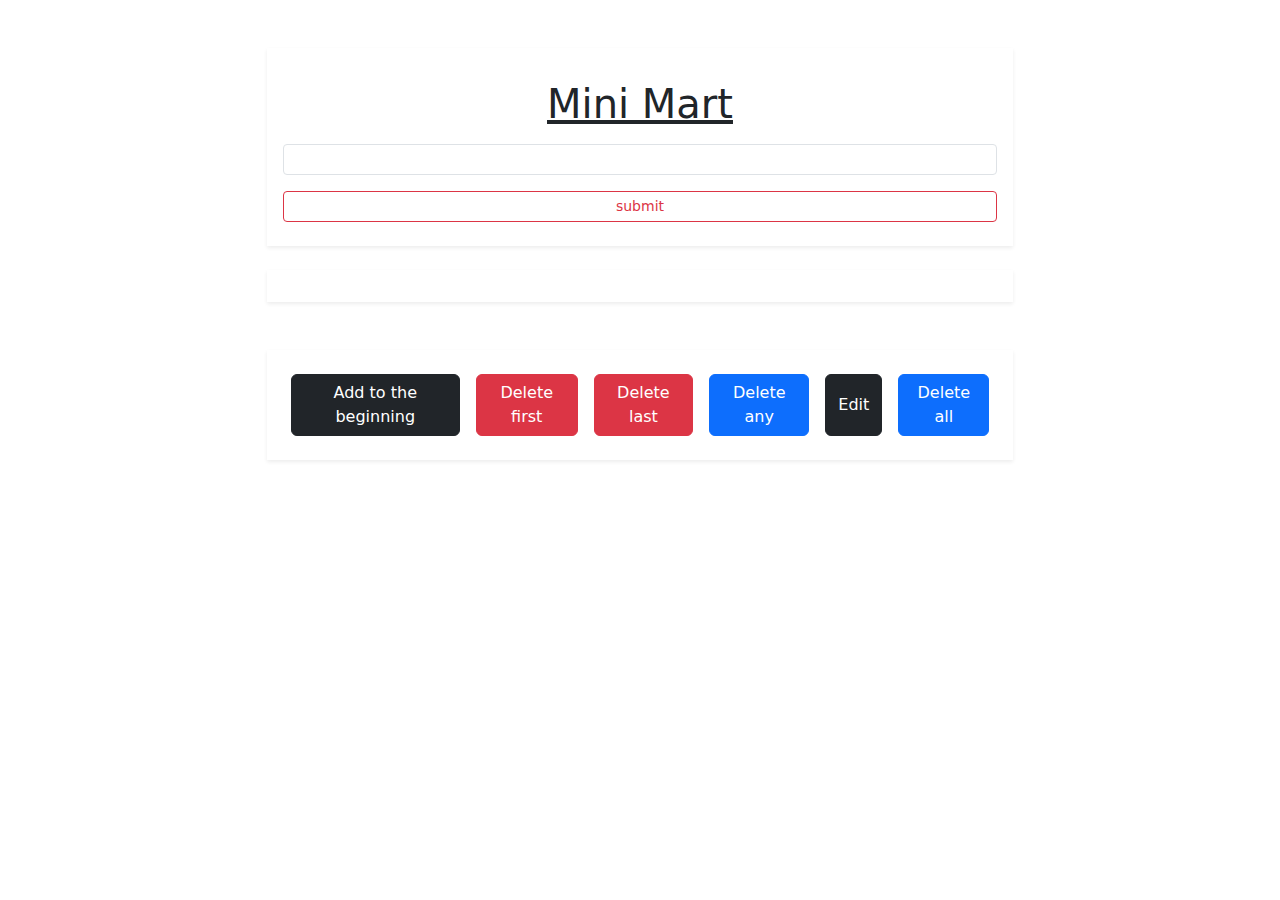
<file: index.html>
<!DOCTYPE html>
<html lang="en">
<head>
    <meta charset="UTF-8">
    <meta name="viewport" content="width=device-width, initial-scale=1.0">
    <title>Array</title>
    <link rel="stylesheet" href="script.js">
    <link rel="stylesheet" href="bootstrap.css">
    <link rel="stylesheet" href="style.css">
</head>
<body>
    <div class="container-fluid mx-auto col-lg-7 col-10 shadow-sm mt-lg-5 mt-2 p-3 ">
        <h1 class="text-center text-decoration-underline my-3">Mini Mart</h1>
        <input type="text" class="form-control shadow-none  form-control-sm my-2" id="inp">
        <button class="w-100 btn btn-outline-danger my-2 btn-sm" onclick="addItems()">submit</button>
    </div>
    <div class="container-fluid mx-auto col-lg-7 col-10 my-4 shadow-sm p-3">
        <div id="show"></div>
    </div>
    <div class="container-fluid mx-auto col-lg-7 col-10 shadow-sm mt-lg-5 mt-2 p-3 d-flex">
        <button class=" btn btn-dark mx-2 my-2 " onclick="addbegin()">Add to the beginning</button>
        <button class=" btn btn-danger mx-2 my-2 " onclick="delfirst()">Delete first</button>
        <button class=" btn btn-danger mx-2 my-2 " onclick="dellast()">Delete last</button>
        <button class=" btn btn-primary mx-2 my-2 " onclick="delany()">Delete any</button>
        <button class=" btn btn-dark mx-2 my-2 " onclick="edit()">Edit</button>
        <button class=" btn btn-primary mx-2 my-2 " onclick="delall()">Delete all</button>
    </div>
</body>
<script src="script.js"></script>
</html>
</file>
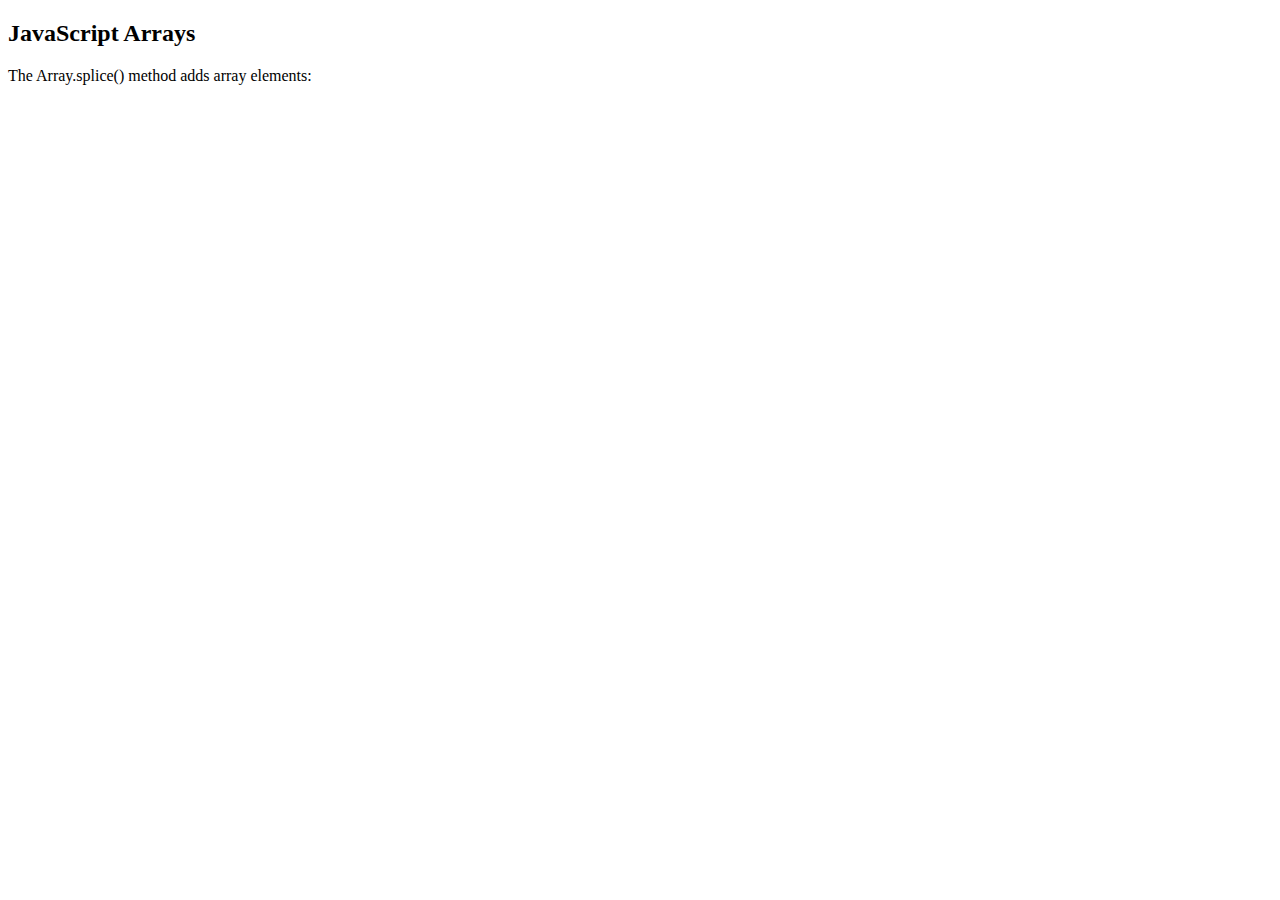
<file: exercise.html>
<!DOCTYPE html>
<html lang="en">
<head>
    <meta charset="UTF-8">
    <meta name="viewport" content="width=device-width, initial-scale=1.0">
    <title>Document</title>
</head>
<body>
    <h2>JavaScript Arrays</h2>

    <p>The Array.splice() method adds array elements:</p>
    
    <p id="demo"></p>
    
    <script>
    const fruits = ["Banana", "Orange", "Apple", "Mango"];
    
    // At position 2, add 2 elements: 
    fruits.splice(0, 5, );
    
    document.getElementById("demo").innerHTML = fruits;function delfirst() {
    if (cart.length === 0) {
        alert("Cart is already empty");
    } else {
        cart.shift(); // Removes the first element from the array
        console.log(cart);

        show.innerHTML = "";
        for (let i = 0; i < cart.length; i++) {
            show.innerHTML += `<p>${i + 1}. ${cart[i]}</p>`;
        }
    }
}

function addItems() {
    if (inp.value === "") {
        alert("Fill in something now");
    } else {
        console.log(inp.value);
        cart.push(inp.value);

        document.getElementById("inp").value = "";
        console.log(cart);

        // Create a table
        let table = "<table><tr><th>Index</th><th>Item</th></tr>";

        // Populate the table with array elements
        for (let i = 0; i < cart.length; i++) {
            table += `<tr><td>${i + 1}</td><td>${cart[i]}</td></tr>`;
        }

        table += "</table>";

        // Display the table
        show.innerHTML = table;
    }
}



    </script> 
</body>
</html>
</file>
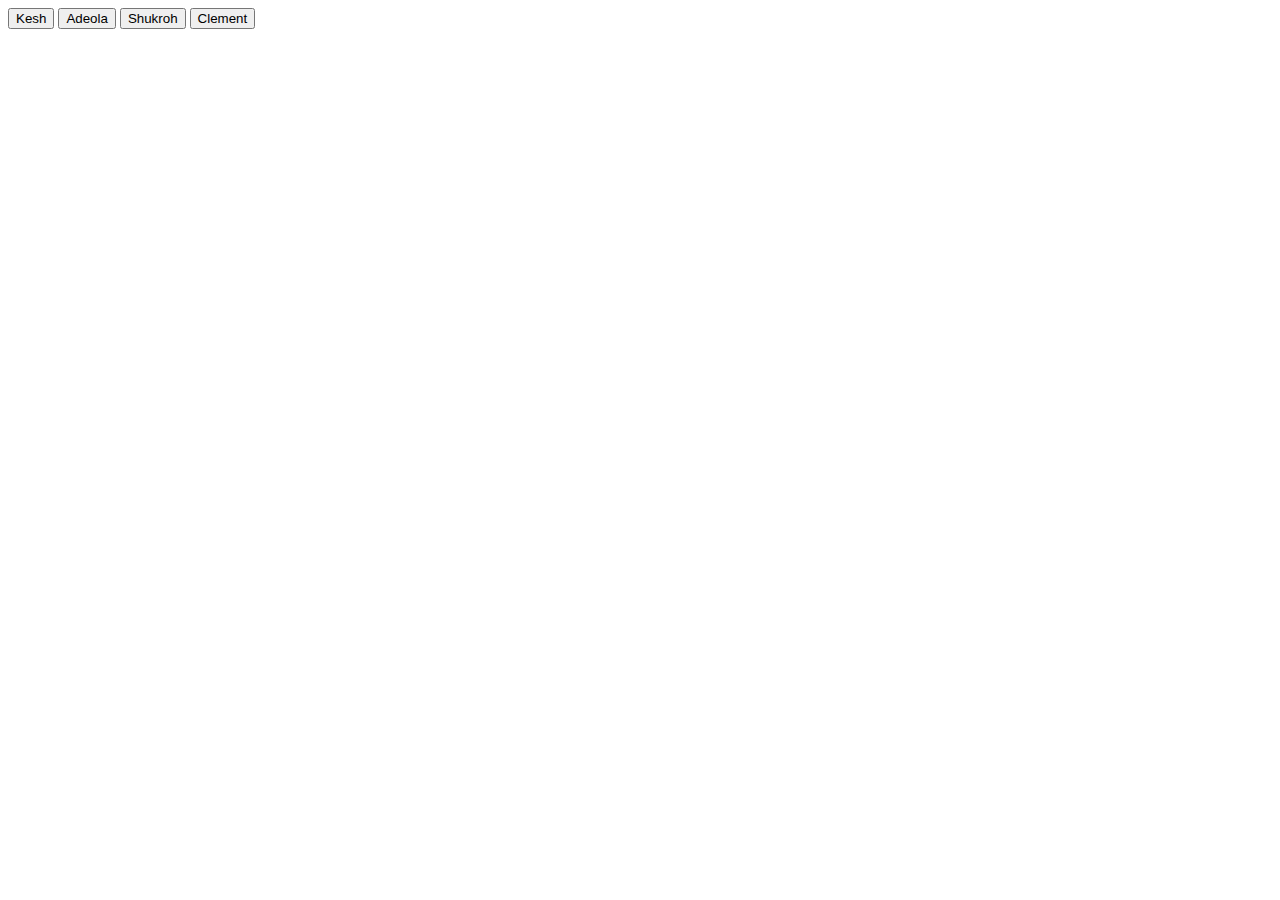
<file: para.html>
<!DOCTYPE html>
<html lang="en">
<head>
    <meta charset="UTF-8">
    <meta name="viewport" content="width=device-width, initial-scale=1.0">
    <title>Document</title>
</head>
<body>
    <button onclick="sayName('Kesh', 66)">Kesh</button>
    <button onclick="sayName('Adeola', 60)">Adeola</button>
    <button onclick="sayName('Shukroh', 63)">Shukroh</button>
    <button onclick="sayName('Clement', 62)">Clement</button>
    
    
<script>


function sayName(val, age){
    console.log(`my name is ${val} and my age is ${age}`);
}

</script>

</body>
</html>
</file>
<file: style.css>
table {
    border: 3px solid red;
    border-collapse: collapse;        
}
td,th {
    border: 2px solid red;
    padding: 5px;
}
</file>
